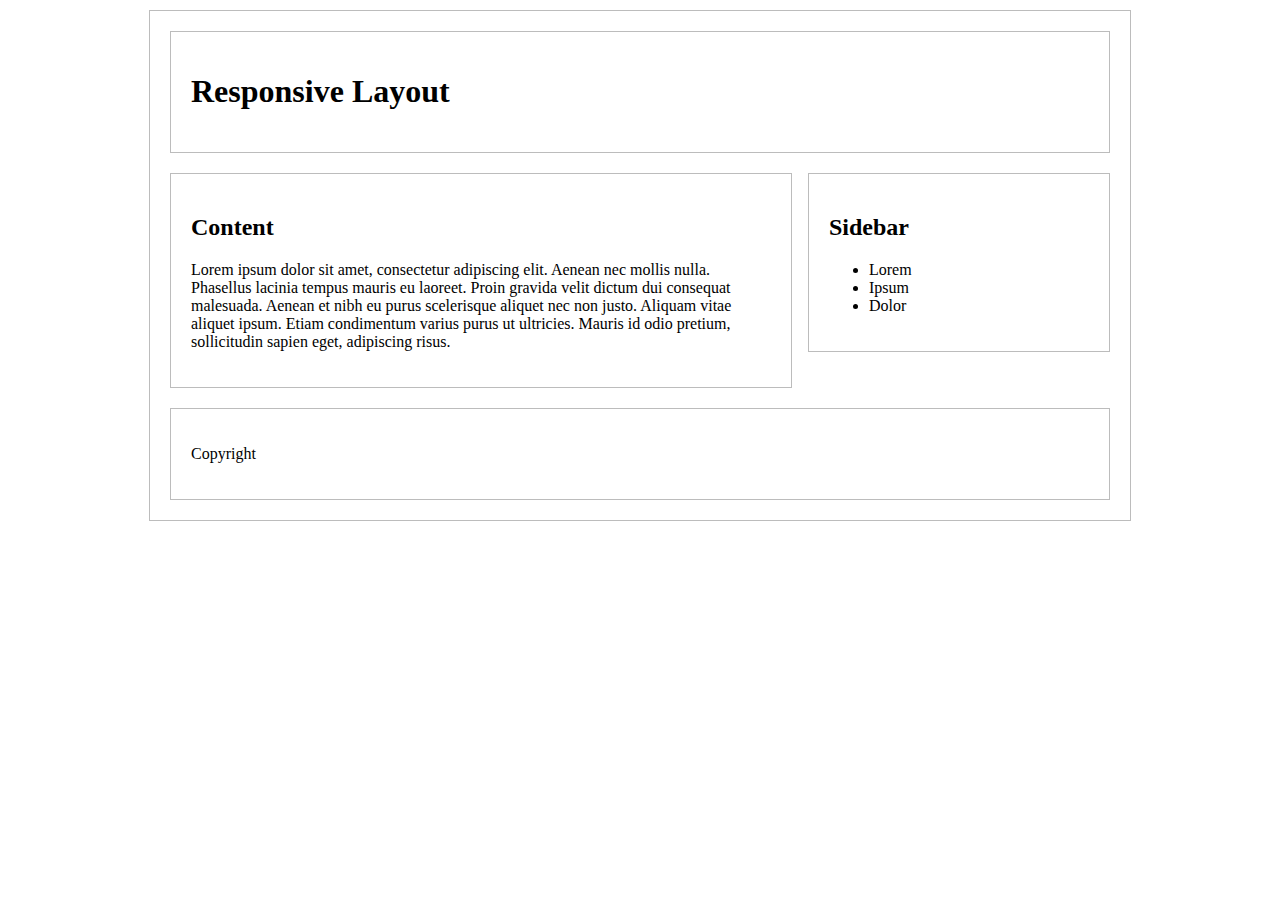
<file: untitled.html>
<!doctype html>
<html>
  <head>
    <meta charset="utf-8">
    <title>CSS</title>
    <meta name="viewport" content="width=device-width, initial-scale=1.0">
    <style>
      #jb-container {
        width: 940px;
        margin: 10px auto;
        padding: 20px;
        border: 1px solid #bcbcbc;
      }
      #jb-header {
        padding: 20px;
        margin-bottom: 20px;
        border: 1px solid #bcbcbc;
      }
      #jb-content {
        width: 580px;
        padding: 20px;
        margin-bottom: 20px;
        float: left;
        border: 1px solid #bcbcbc;
      }
      #jb-sidebar {
        width: 260px;
        padding: 20px;
        margin-bottom: 20px;
        float: right;
        border: 1px solid #bcbcbc;
      }
      #jb-footer {
        clear: both;
        padding: 20px;
        border: 1px solid #bcbcbc;
      }
      @media ( max-width: 480px ) {
        #jb-container {
          width: auto;
        }
        #jb-content {
          float: none;
          width: auto;
        }
        #jb-sidebar {
          float: none;
          width: auto;
        }
      }
    </style>
  </head>
  <body>
    <div id="jb-container">
      <div id="jb-header">
        <h1>Responsive Layout</h1>
      </div>
      <div id="jb-content">
        <h2>Content</h2>
        <p>Lorem ipsum dolor sit amet, consectetur adipiscing elit. Aenean nec mollis nulla. Phasellus lacinia tempus mauris eu laoreet. Proin gravida velit dictum dui consequat malesuada. Aenean et nibh eu purus scelerisque aliquet nec non justo. Aliquam vitae aliquet ipsum. Etiam condimentum varius purus ut ultricies. Mauris id odio pretium, sollicitudin sapien eget, adipiscing risus.</p>
      </div>
      <div id="jb-sidebar">
        <h2>Sidebar</h2>
        <ul>
          <li>Lorem</li>
          <li>Ipsum</li>
          <li>Dolor</li>
        </ul>
      </div>
      <div id="jb-footer">
        <p>Copyright</p>
      </div>
    </div>
  </body>
</html>
</file>
